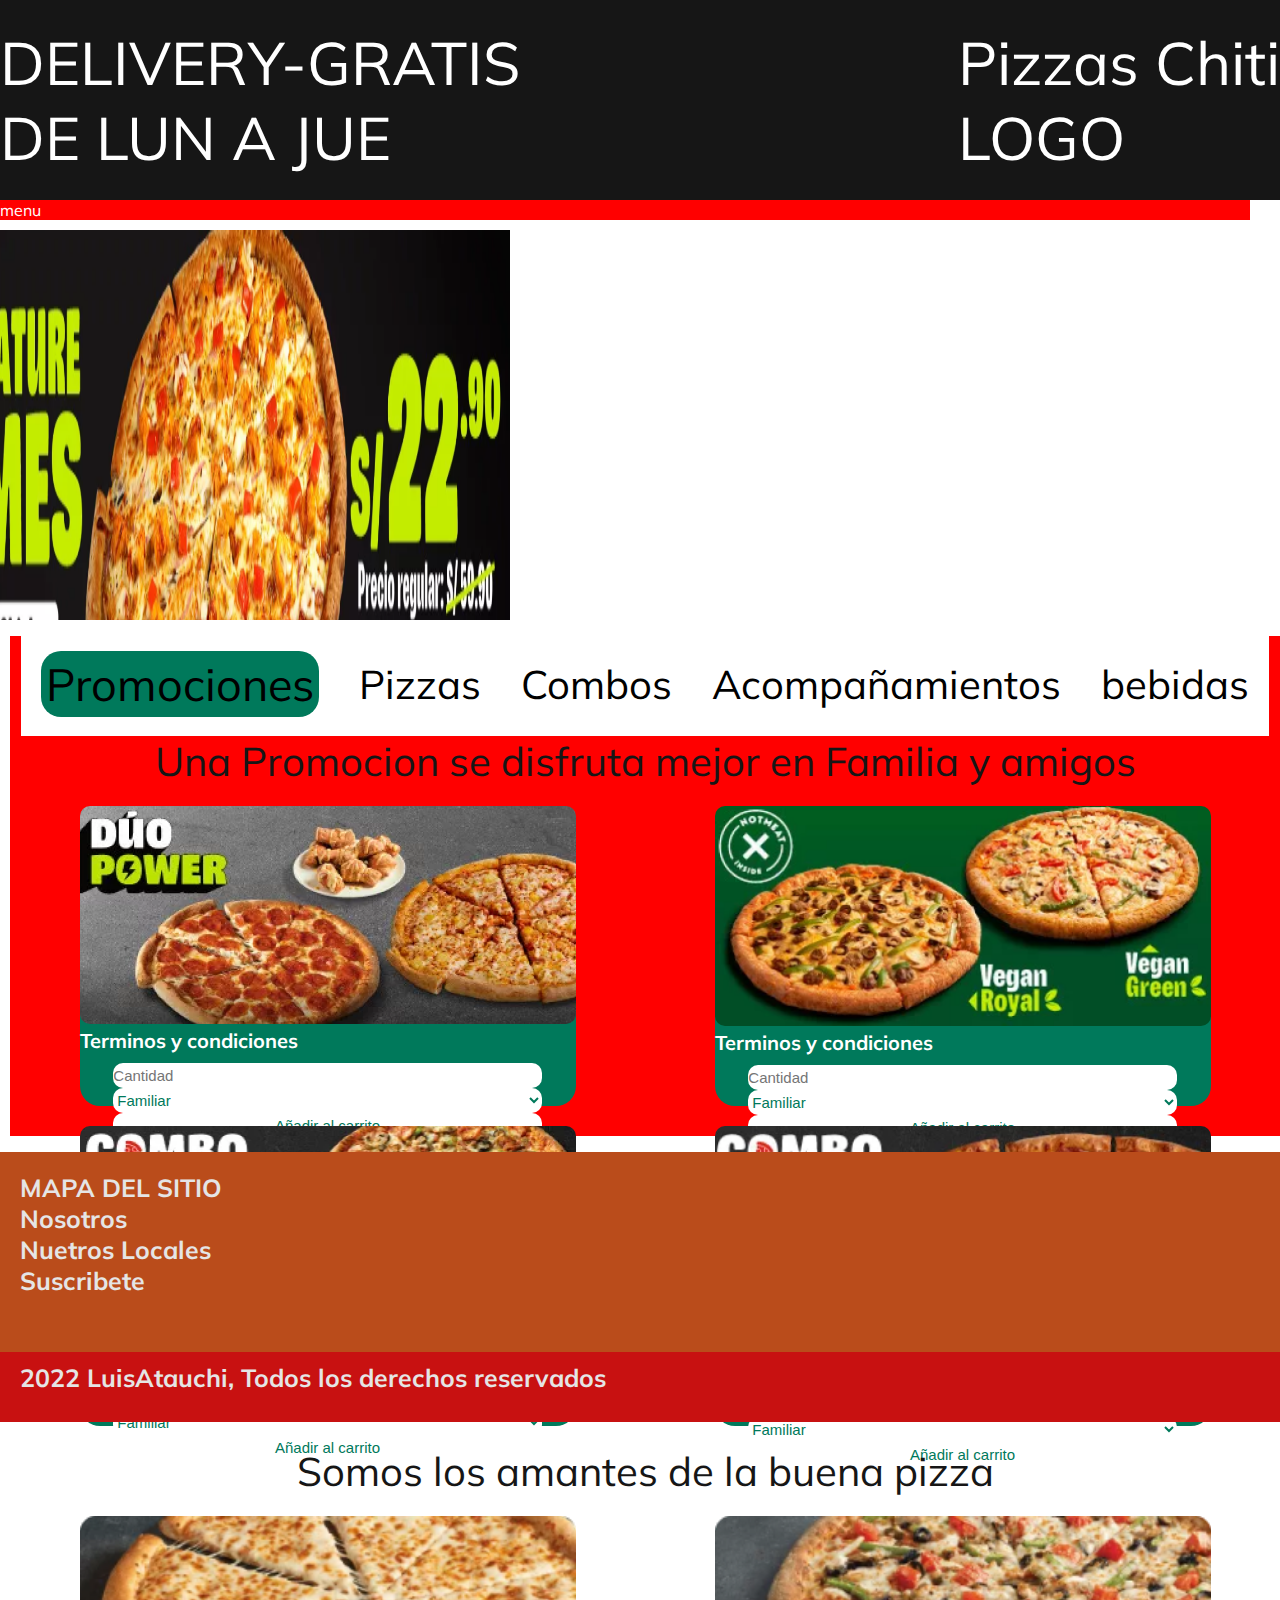
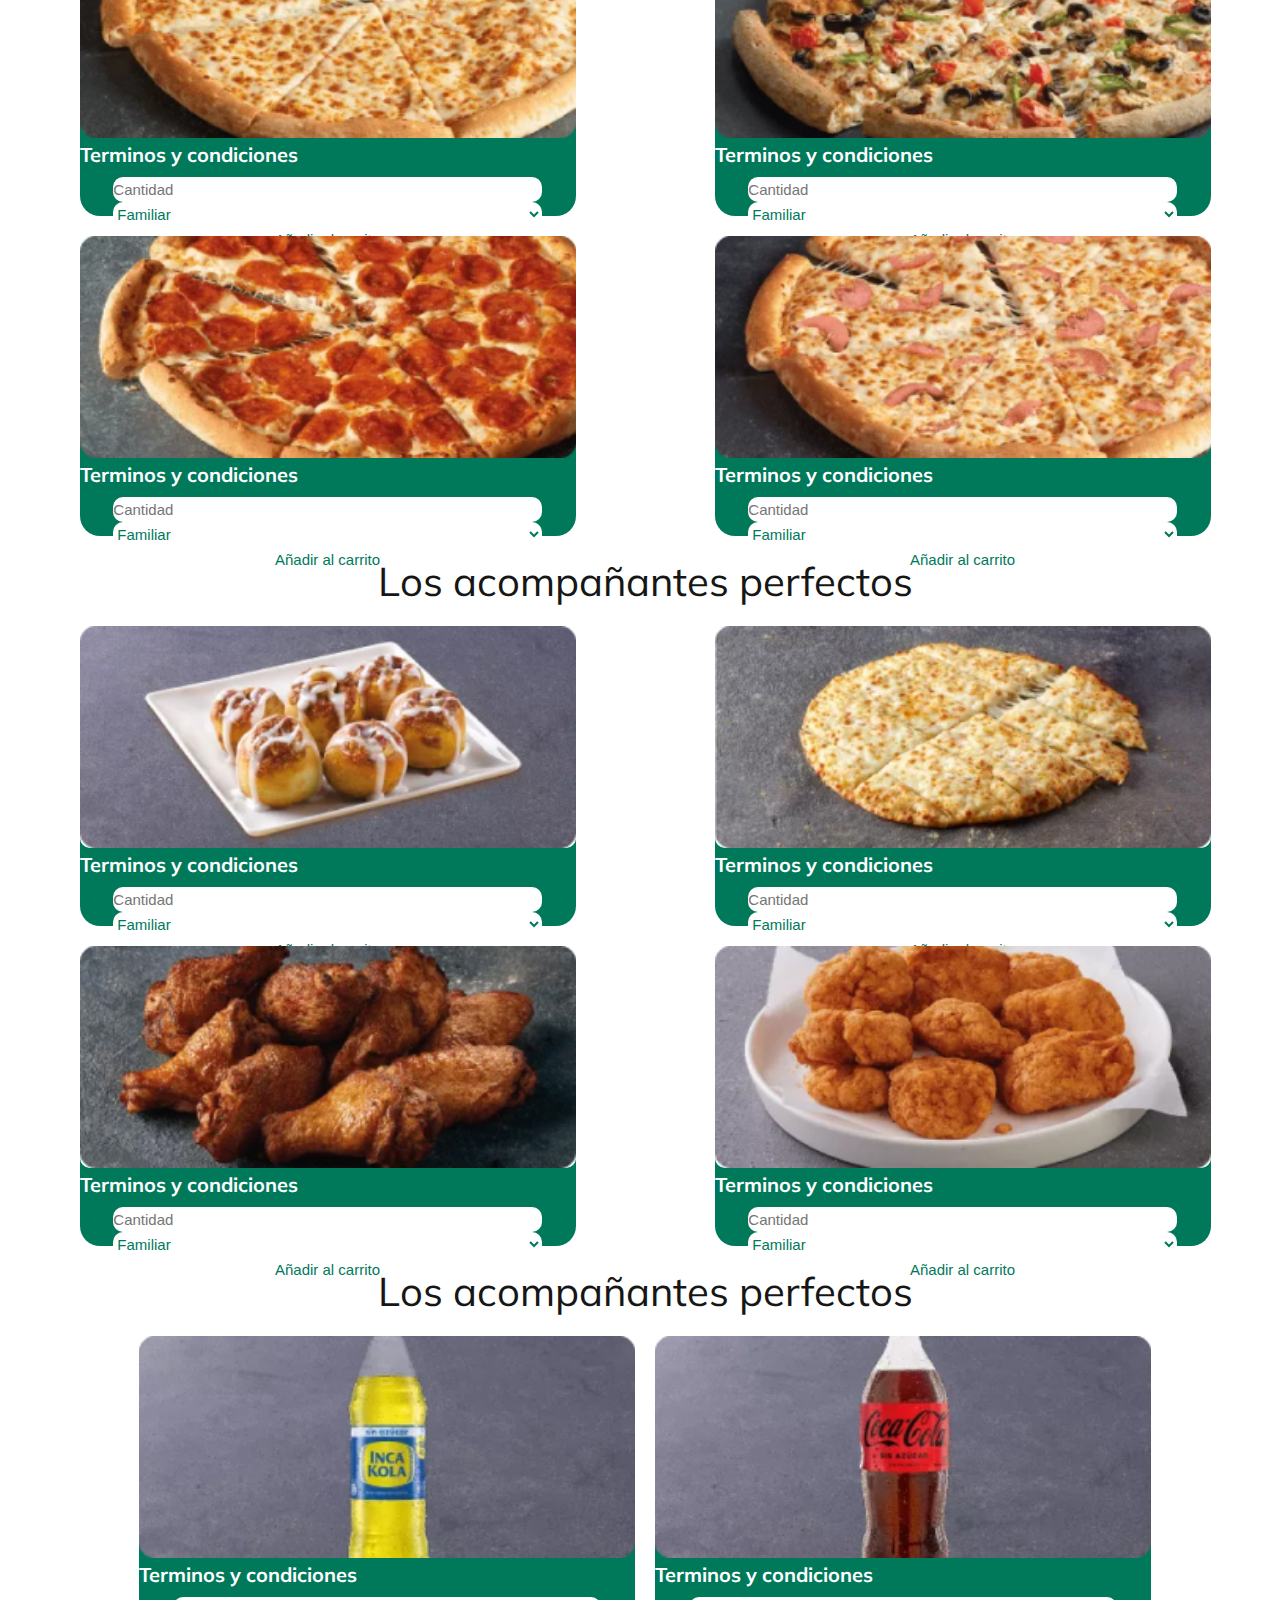
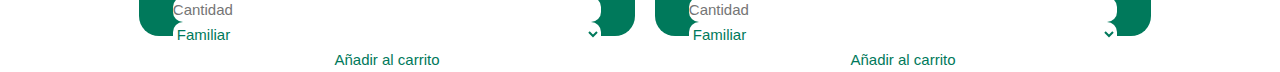
<file: index.html>
<!DOCTYPE html>
<html lang="en">
<head>
    <meta charset="UTF-8">
    <meta http-equiv="X-UA-Compatible" content="IE=edge">
    <meta name="viewport" content="width=device-width, initial-scale=1.0">
    <!-- Font -->
    <link href="https://fonts.googleapis.com/css?family=Muli&display=swap" rel="stylesheet">
    <link rel="stylesheet" href="./assets/css/style.css">
    <title>PIZZA CHITI</title>
</head>
<body class="body">
    	<!-- fila de logo + nav --> 
    <header class="head">
        <div class="anuncio">
            <div>
                <p class="p_delivery">DELIVERY-GRATIS</p>
                <p class="p_fecha">DE LUN A JUE</p>
            </div>
            <div>
                <p class="p_empresa">Pizzas Chiti</p>
                <p class="p_logo">LOGO</p>
            </div>

        </div>
        <div class="header__menu">
            <div class="header__menu--profile">
                <p>menu</p>
            </div>
            <div>
                <ul>
                    <li><a href="index.html">Inicio</a></li>
                    <li><a href="pages/locales.html">Locales</a></li>
                    <li><a href="pages/trabaja.html">Trabaja con Nosotros</a></li>
                    <li><a href="pages/login.html">Login</a></li>
                    <li><a href="pages/setup.html">Setup</a></li>
                </ul>
            </div>
        </div>    
        <div class="slider-fame">
            <div class="slide-images">
                <div class="img-container">
                    <img class="header__img" src="./assets/img/pizza1.PNG" alt="">
                </div>
                <div class="img-container">
                    <img class="header__img" src="./assets/img/pizza2.PNG" alt="">
                </div>            
                <div class="img-container">
                    <img class="header__img" src="./assets/img/pizza3.PNG" alt="">
                </div>
            </div>
        </div>
                <!-- cierre de fila logo + nav -->
    </header>

    	<!-- inicio de pagina Principal Falta Agregar hipervinculos internos para los demas Productos --> 
    <main class="main">
            <div class="div_navegacion">
                <ul class="estiloLista">
                    <li ><a class="estiloLista_promociones"  href="">Promociones</a></li>
                    <li><a href="">Pizzas</a></li>
                    <li><a href="">Combos</a></li>
                    <li><a href="">Acompañamientos</a></li>
                    <li><a href="">bebidas</a></li>
                </ul>
            </div>
            <div class="titulo_promocion">
                <p>Una Promocion se disfruta mejor en Familia y amigos</p>
            </div>
            <section>
                <div class="item">
                    <img class="item__img"  src="./assets/img/pizza3.PNG" alt="">
                    <h4>Terminos y condiciones</h4>
                    <div class="container_input">
                        <input class="input" type="number" name="Cantidad" placeholder="Cantidad">
                    <select class="input" name="size">
                        <option value="F">Familiar</option>
                        <option value="G">Grande</option>
                        <option value="M">Mediana</option>
                        <option value="P">Personal</option>
                    </select>
                    <input class="input" type="submit" value="Añadir al carrito">
                    </div>
                </div>
                <div class="item">
                    <img class="item__img" src="./assets/img/pizza4.PNG" alt="">
                    <h4>Terminos y condiciones</h4>
                    <div class="container_input">
                        <input class="input" type="number" name="Cantidad" placeholder="Cantidad">
                    <select class="input" name="size">
                        <option value="F">Familiar</option>
                        <option value="G">Grande</option>
                        <option value="M">Mediana</option>
                        <option value="P">Personal</option>
                    </select>
                    <input class="input" type="submit" value="Añadir al carrito">
                    </div>
                </div>
                <div class="item">
                    <img class="item__img" src="./assets/img/pizza5.PNG" alt="">
                    <h4>Terminos y condiciones</h4>
                    <div class="container_input">
                        <input class="input" type="number" name="Cantidad" placeholder="Cantidad">
                    <select class="input" name="size">
                        <option value="F">Familiar</option>
                        <option value="G">Grande</option>
                        <option value="M">Mediana</option>
                        <option value="P">Personal</option>
                    </select>
                    <input class="input" type="submit" value="Añadir al carrito">
                    </div>
                </div>
                <div class="item">
                    <img class="item__img" src="./assets/img/pizza6.PNG" alt="">
                    <h4>Terminos y condiciones</h4>
                    <div class="container_input">
                        <input class="input" type="number" name="Cantidad" placeholder="Cantidad">
                    <select class="input" name="size">
                        <option value="F">Familiar</option>
                        <option value="G">Grande</option>
                        <option value="M">Mediana</option>
                        <option value="P">Personal</option>
                    </select>
                    <input class="input" type="submit" value="Añadir al carrito">
                    </div>
                    
                </div>
            </section>
            <div class="titulo_promocion">
                <p>Somos los amantes de la buena pizza</p>
            </div>
            <section>
                <div class="item">
                    <img class="item__img"  src="./assets/img/image 8.png" alt="">
                    <h4>Terminos y condiciones</h4>
                    <div class="container_input">
                        <input class="input" type="number" name="Cantidad" placeholder="Cantidad">
                    <select class="input" name="size">
                        <option value="F">Familiar</option>
                        <option value="G">Grande</option>
                        <option value="M">Mediana</option>
                        <option value="P">Personal</option>
                    </select>
                    <input class="input" type="submit" value="Añadir al carrito">
                    </div>
                </div>
                <div class="item">
                    <img class="item__img" src="./assets/img/image 9.png" alt="">
                    <h4>Terminos y condiciones</h4>
                    <div class="container_input">
                        <input class="input" type="number" name="Cantidad" placeholder="Cantidad">
                    <select class="input" name="size">
                        <option value="F">Familiar</option>
                        <option value="G">Grande</option>
                        <option value="M">Mediana</option>
                        <option value="P">Personal</option>
                    </select>
                    <input class="input" type="submit" value="Añadir al carrito">
                    </div>
                </div>
                <div class="item">
                    <img class="item__img" src="./assets/img/image 10.png" alt="">
                    <h4>Terminos y condiciones</h4>
                    <div class="container_input">
                        <input class="input" type="number" name="Cantidad" placeholder="Cantidad">
                    <select class="input" name="size">
                        <option value="F">Familiar</option>
                        <option value="G">Grande</option>
                        <option value="M">Mediana</option>
                        <option value="P">Personal</option>
                    </select>
                    <input class="input" type="submit" value="Añadir al carrito">
                    </div>
                </div>
                <div class="item">
                    <img class="item__img" src="./assets/img/image 11.png" alt="">
                    <h4>Terminos y condiciones</h4>
                    <div class="container_input">
                        <input class="input" type="number" name="Cantidad" placeholder="Cantidad">
                    <select class="input" name="size">
                        <option value="F">Familiar</option>
                        <option value="G">Grande</option>
                        <option value="M">Mediana</option>
                        <option value="P">Personal</option>
                    </select>
                    <input class="input" type="submit" value="Añadir al carrito">
                    </div>
                </div>
            </section>
            <div class="titulo_promocion">
                <p>Los acompañantes perfectos</p>
            </div>
            <section>
                <div class="item">
                    <img class="item__img"  src="./assets/img/image 16.jpg" alt="">
                    <h4>Terminos y condiciones</h4>
                    <div class="container_input">
                        <input class="input" type="number" name="Cantidad" placeholder="Cantidad">
                    <select class="input" name="size">
                        <option value="F">Familiar</option>
                        <option value="G">Grande</option>
                        <option value="M">Mediana</option>
                        <option value="P">Personal</option>
                    </select>
                    <input class="input" type="submit" value="Añadir al carrito">
                    </div>
                </div>
                <div class="item">
                    <img class="item__img" src="./assets/img/image 17.jpg" alt="">
                    <h4>Terminos y condiciones</h4>
                    <div class="container_input">
                        <input class="input" type="number" name="Cantidad" placeholder="Cantidad">
                    <select class="input" name="size">
                        <option value="F">Familiar</option>
                        <option value="G">Grande</option>
                        <option value="M">Mediana</option>
                        <option value="P">Personal</option>
                    </select>
                    <input class="input" type="submit" value="Añadir al carrito">
                    </div>
                </div>
                <div class="item">
                    <img class="item__img" src="./assets/img/image 18.jpg" alt="">
                    <h4>Terminos y condiciones</h4>
                    <div class="container_input">
                        <input class="input" type="number" name="Cantidad" placeholder="Cantidad">
                    <select class="input" name="size">
                        <option value="F">Familiar</option>
                        <option value="G">Grande</option>
                        <option value="M">Mediana</option>
                        <option value="P">Personal</option>
                    </select>
                    <input class="input" type="submit" value="Añadir al carrito">
                    </div>
                </div>
                <div class="item">
                    <img class="item__img" src="./assets/img/image 19.jpg" alt="">
                    <h4>Terminos y condiciones</h4>
                    <div class="container_input">
                        <input class="input" type="number" name="Cantidad" placeholder="Cantidad">
                    <select class="input" name="size">
                        <option value="F">Familiar</option>
                        <option value="G">Grande</option>
                        <option value="M">Mediana</option>
                        <option value="P">Personal</option>
                    </select>
                    <input class="input" type="submit" value="Añadir al carrito">
                    </div>
                </div>
            </section>
            <div class="titulo_promocion">
                <p>Los acompañantes perfectos</p>
            </div>
            <section>
                <div class="item">
                    <img class="item__img"  src="./assets/img/image 20.png" alt="">
                    <h4>Terminos y condiciones</h4>
                    <div class="container_input">
                        <input class="input" type="number" name="Cantidad" placeholder="Cantidad">
                    <select class="input" name="size">
                        <option value="F">Familiar</option>
                        <option value="G">Grande</option>
                        <option value="M">Mediana</option>
                        <option value="P">Personal</option>
                    </select>
                    <input class="input" type="submit" value="Añadir al carrito">
                    </div>
                </div>
                <div class="item">
                    <img class="item__img" src="./assets/img/image 21.png" alt="">
                    <h4>Terminos y condiciones</h4>
                    <div class="container_input">
                        <input class="input" type="number" name="Cantidad" placeholder="Cantidad">
                    <select class="input" name="size">
                        <option value="F">Familiar</option>
                        <option value="G">Grande</option>
                        <option value="M">Mediana</option>
                        <option value="P">Personal</option>
                    </select>
                    <input class="input" type="submit" value="Añadir al carrito">
                    </div>
                </div>
            </section>
    </main>
	<!-- inicio de footer --> 
    <footer class="footer">
        <div>
            <div class="footer__name">
                <h5>MAPA DEL SITIO</h5>
                <h5>Nosotros</h5>
                <h5>Nuetros Locales</h5>
                <h5>Suscribete</h5>
            </div>
        </div>
        <div class="footer__name2">
            <h5>2022 LuisAtauchi, Todos los derechos reservados</h5>
        </div>
    </footer>
    
</body>
</html>
</file>
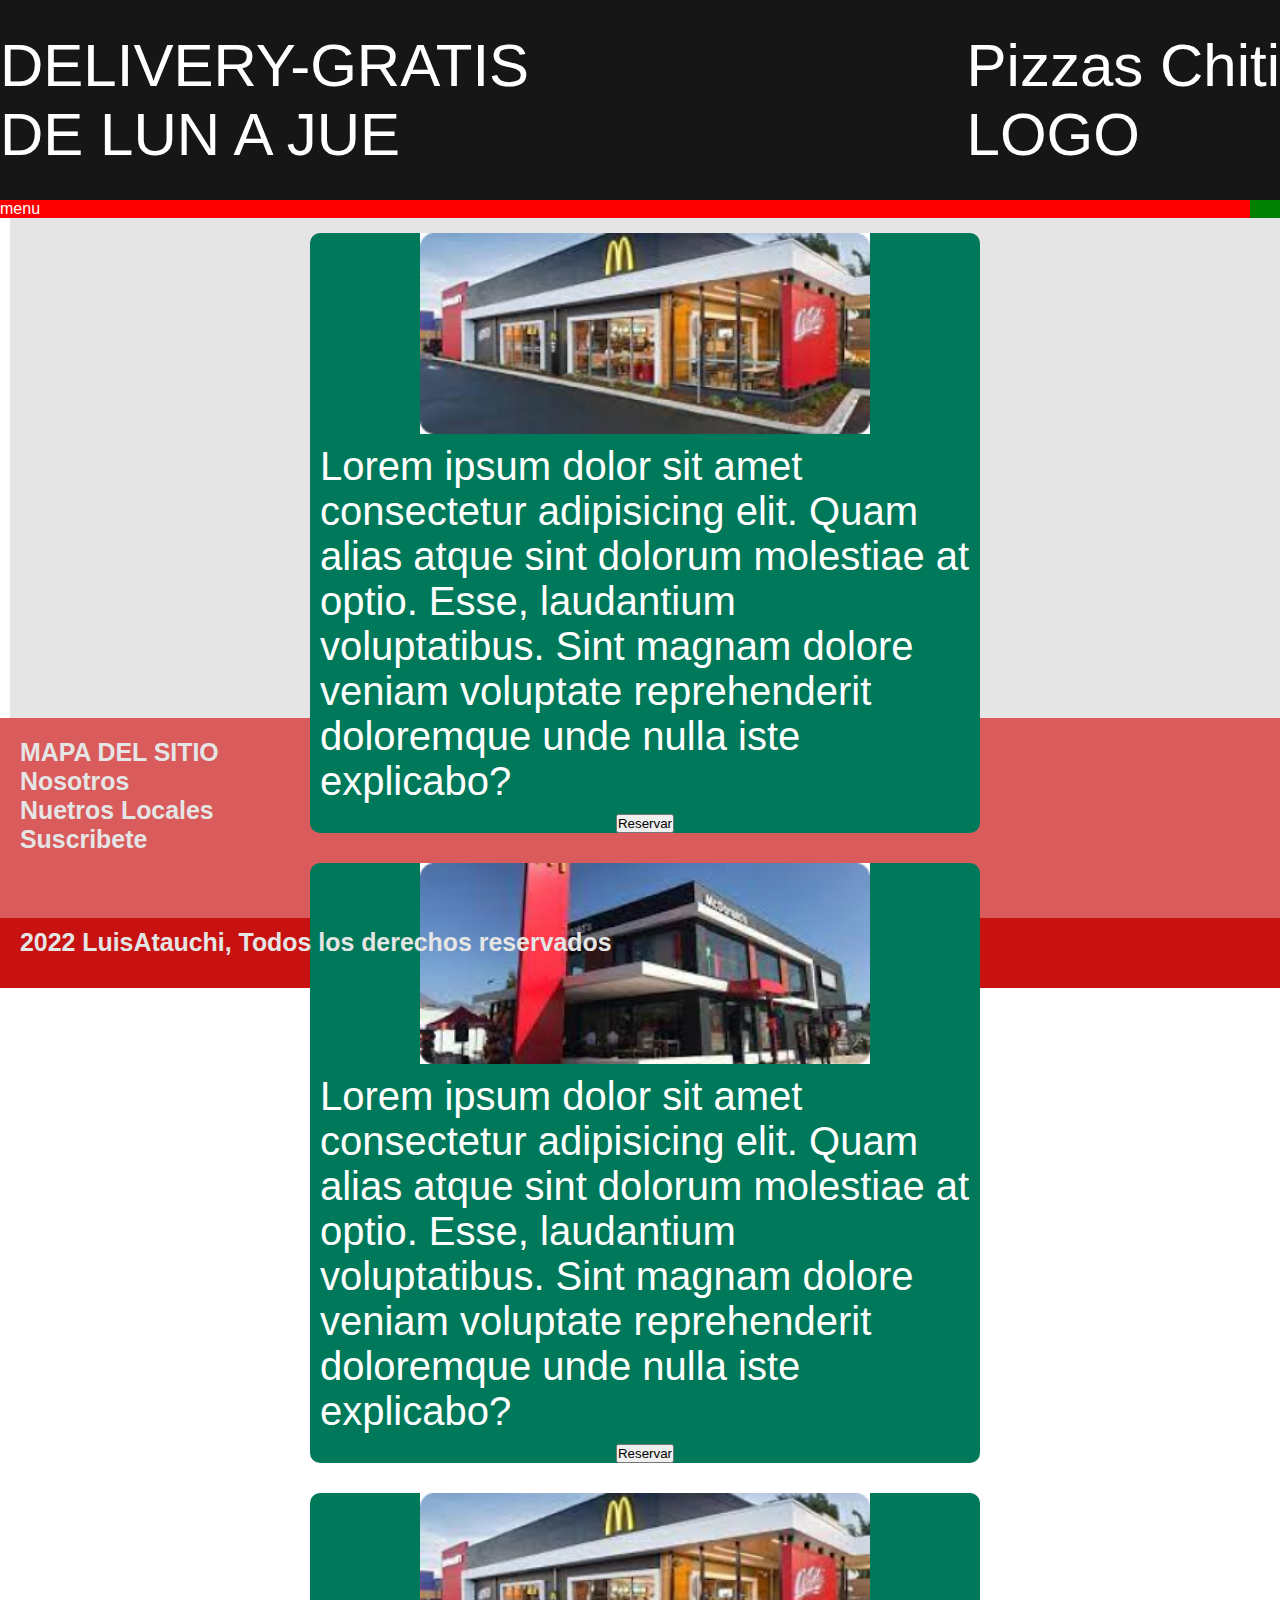
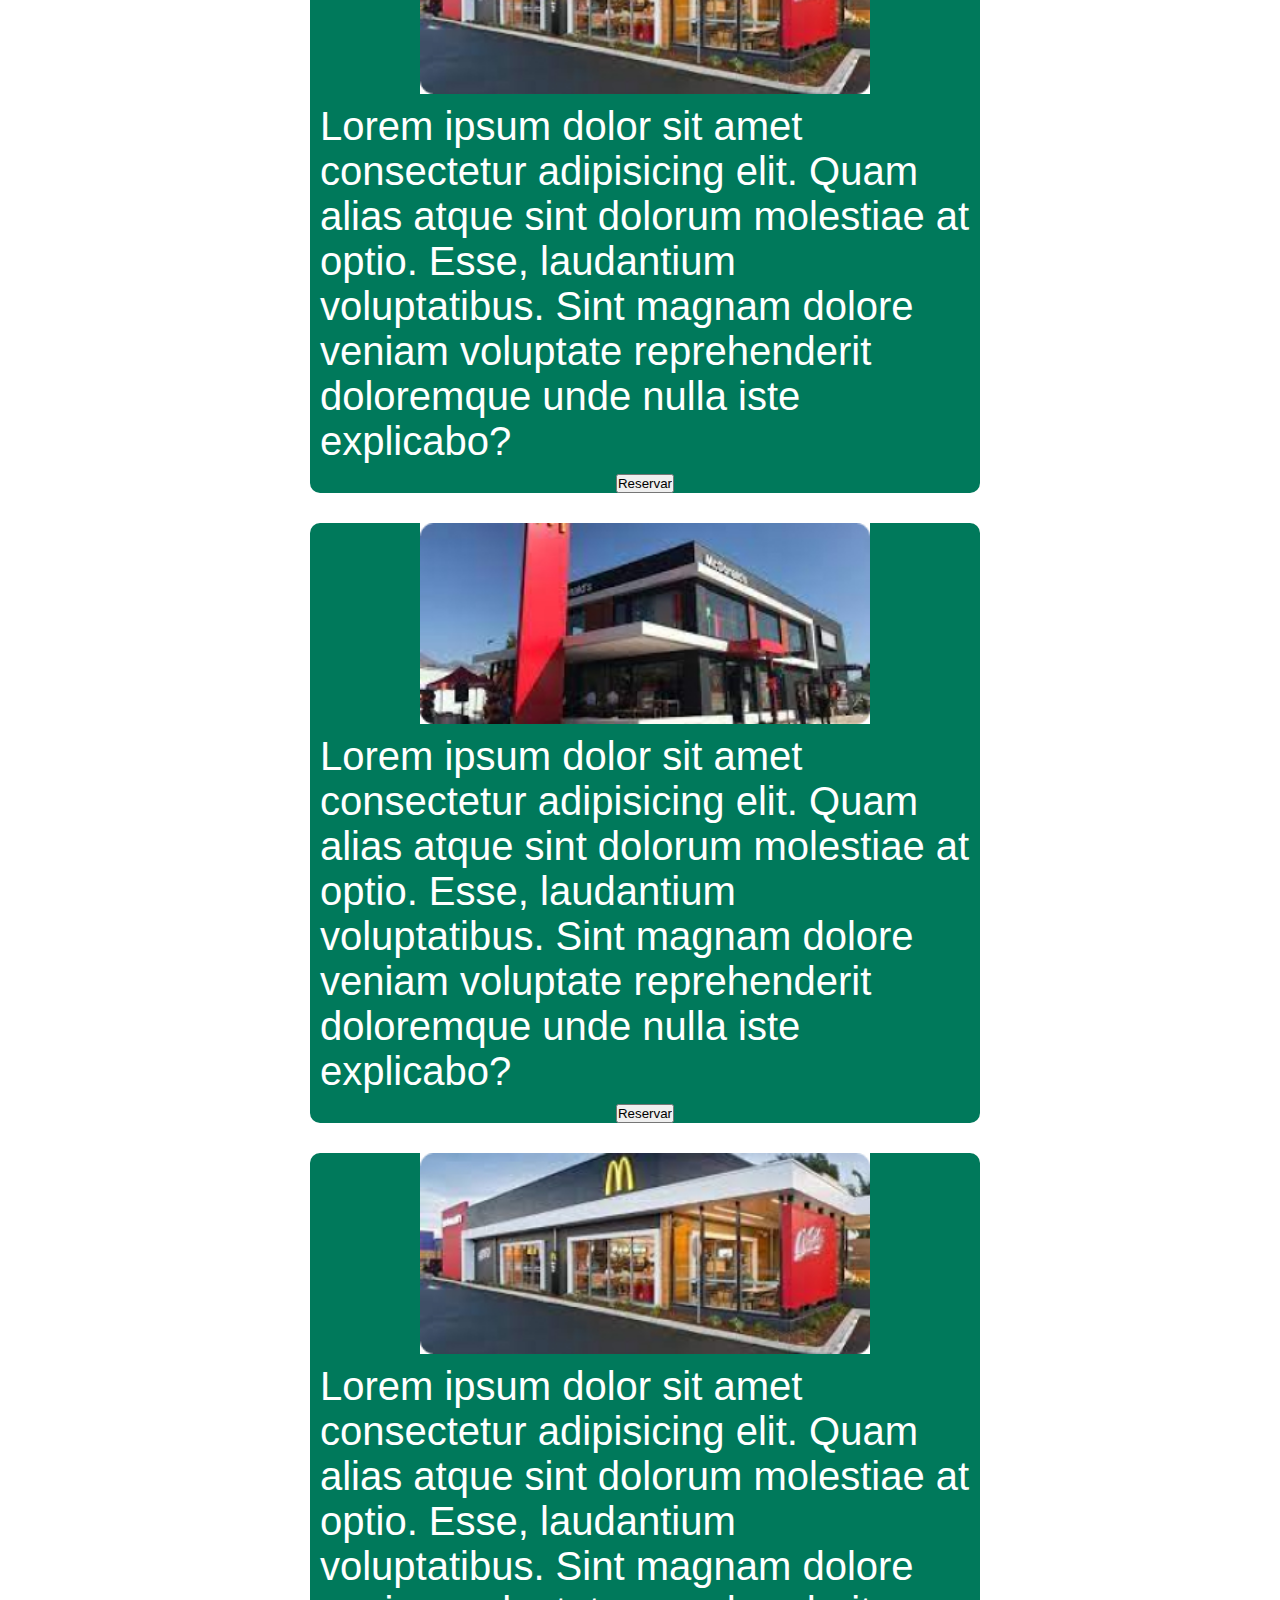
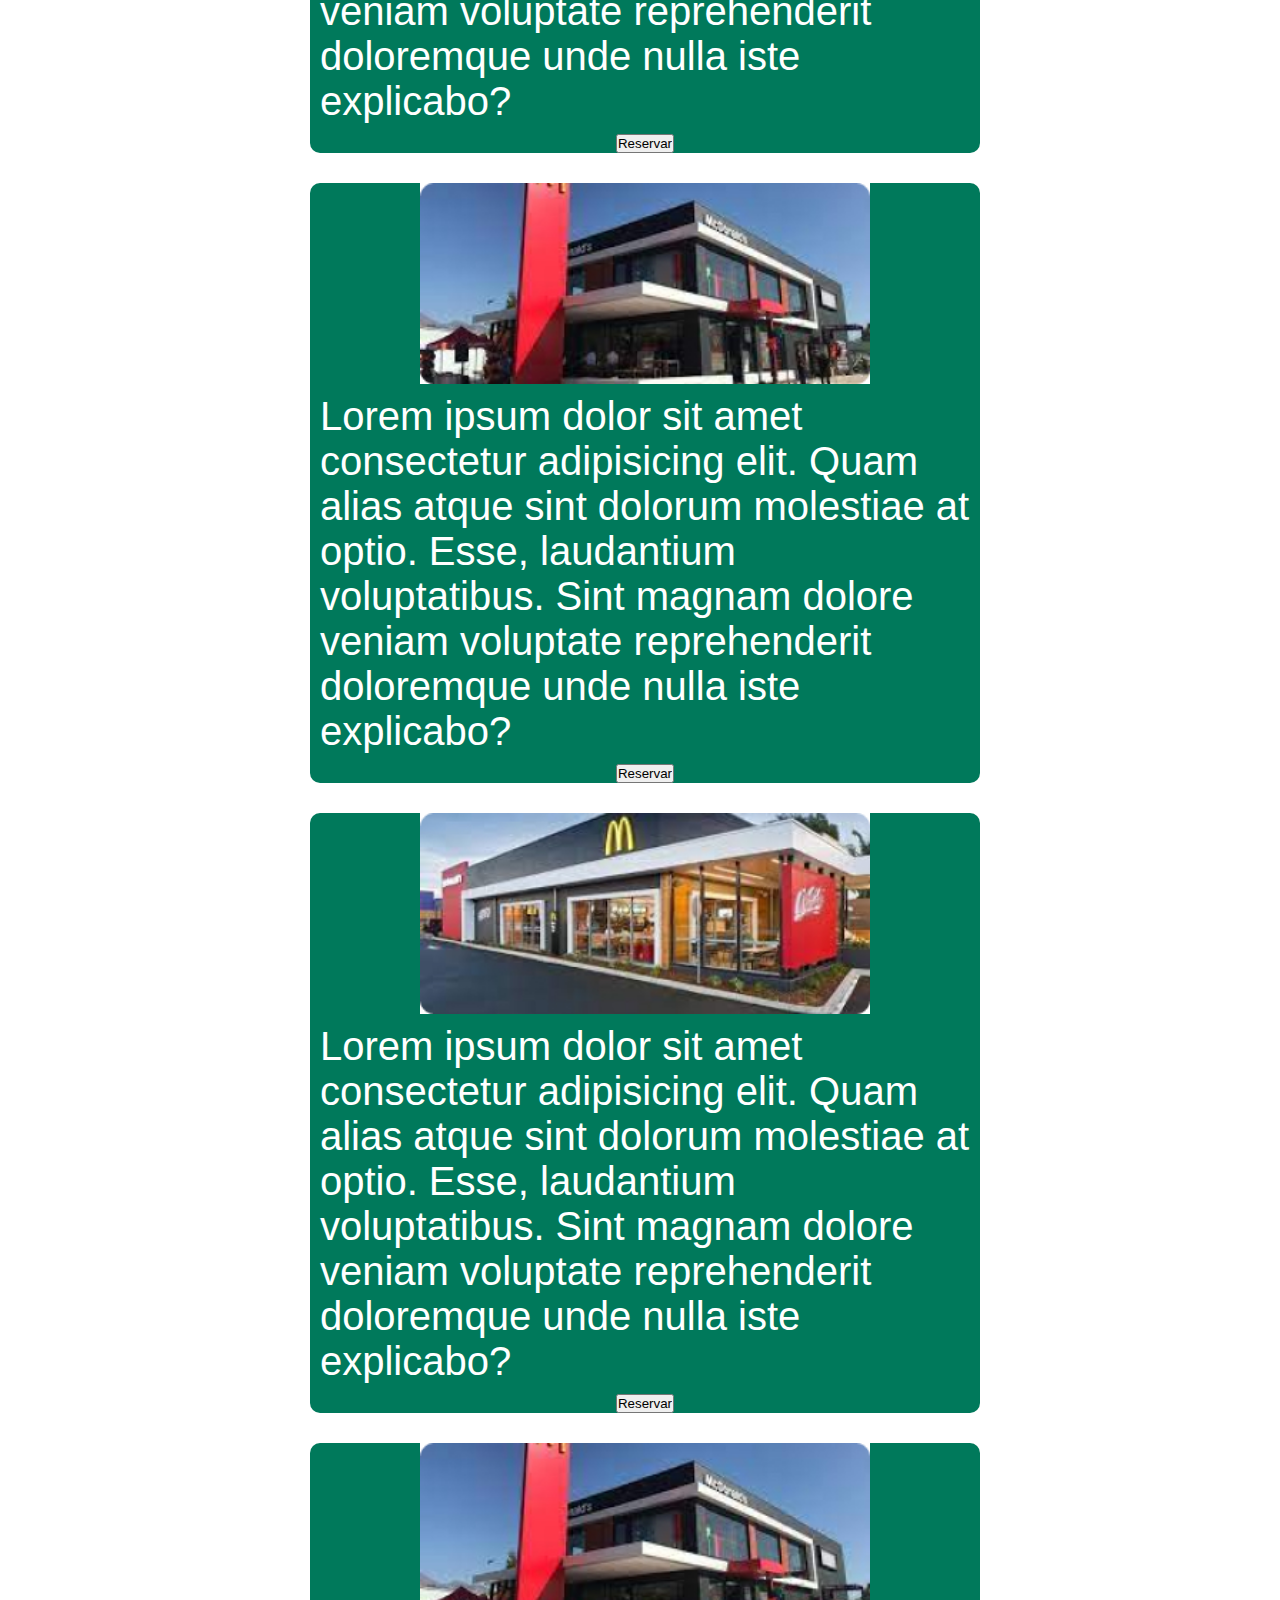
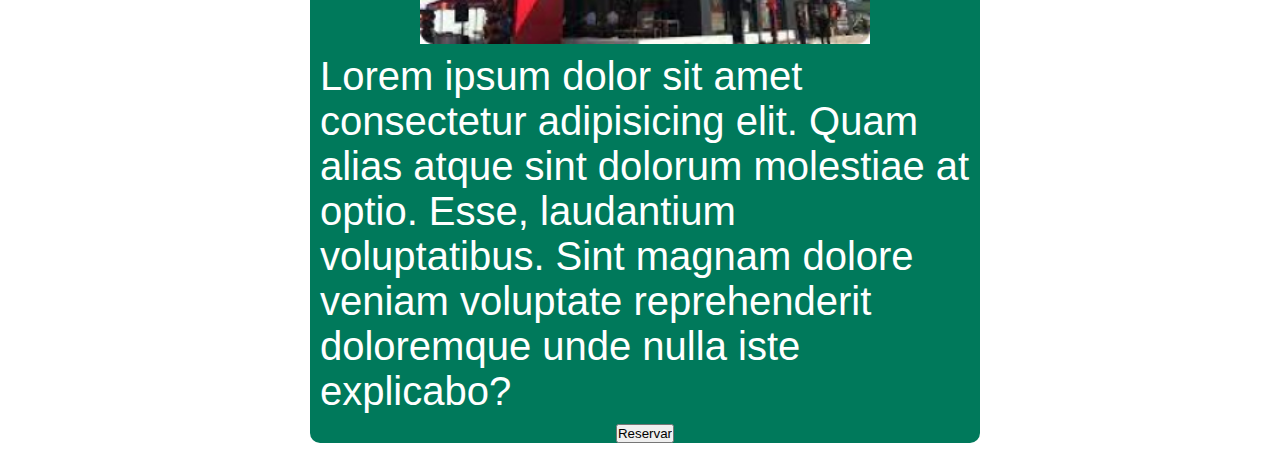
<file: pages/locales.html>
<!DOCTYPE html>
<html lang="en">
<head>
    <meta charset="UTF-8">
    <meta http-equiv="X-UA-Compatible" content="IE=edge">
    <meta name="viewport" content="width=device-width, initial-scale=1.0">
    <link rel="stylesheet" href="../assets/css/style.css">
    <title>PIZZA CHITI</title>
</head>
<body>
   
    <header class="header">
        <div class="anuncio">
            <div>
                <p class="p_delivery">DELIVERY-GRATIS</p>
                <p class="p_fecha">DE LUN A JUE</p>
            </div>
            <div>
                <p class="p_empresa">Pizzas Chiti</p>
                <p class="p_logo">LOGO</p>
            </div>

        </div>    
        <div class="header__menu">
            <div class="header__menu--profile">
                <p>menu</p>
            </div>
            <div>
                <ul class="estiloLista">
                    <li><a href="../index.html">Inicio</a></li>
                    <li><a href="locales.html">Locales</a></li>
                    <li><a href="trabaja.html">Trabaja con Nosotros</a></li>
                    <li><a href="login.html">Login</a></li>
                    <li><a href="setup.html">Setup</a></li>
                </ul>
            </div>
        </div>
    </header>
        
    <main>
        <section class="locales">
            <div class="local">
                <img class="img__main" src="../assets/img/local1.jpg" alt="">
                <p>Lorem ipsum dolor sit amet consectetur adipisicing elit. Quam alias atque sint dolorum molestiae at optio. Esse, laudantium voluptatibus. Sint magnam dolore veniam voluptate reprehenderit doloremque unde nulla iste explicabo?</p>
                <form action="">
                    <input class="btn_reserva" type="submit" value="Reservar">
                </form>
            </div>
            <div class="local">
                <img class="img__main" src="../assets/img/local2.jpg" alt="">
                <p>Lorem ipsum dolor sit amet consectetur adipisicing elit. Quam alias atque sint dolorum molestiae at optio. Esse, laudantium voluptatibus. Sint magnam dolore veniam voluptate reprehenderit doloremque unde nulla iste explicabo?</p>
                <form action="">
                    <input class="btn_reserva" type="submit" value="Reservar">
                </form>
            </div>
            <div class="local">
                <img class="img__main" src="../assets/img/local1.jpg" alt="">
                <p>Lorem ipsum dolor sit amet consectetur adipisicing elit. Quam alias atque sint dolorum molestiae at optio. Esse, laudantium voluptatibus. Sint magnam dolore veniam voluptate reprehenderit doloremque unde nulla iste explicabo?</p>
                <form action="">
                    <input class="btn_reserva" type="submit" value="Reservar">
                </form>
            </div>
            <div class="local">
                <img class="img__main" src="../assets/img/local2.jpg" alt="">
                <p>Lorem ipsum dolor sit amet consectetur adipisicing elit. Quam alias atque sint dolorum molestiae at optio. Esse, laudantium voluptatibus. Sint magnam dolore veniam voluptate reprehenderit doloremque unde nulla iste explicabo?</p>
                <form action="">
                    <input class="btn_reserva" type="submit" value="Reservar">
                </form>
            </div>
            <div class="local">
                <img class="img__main" src="../assets/img/local1.jpg" alt="">
                <p>Lorem ipsum dolor sit amet consectetur adipisicing elit. Quam alias atque sint dolorum molestiae at optio. Esse, laudantium voluptatibus. Sint magnam dolore veniam voluptate reprehenderit doloremque unde nulla iste explicabo?</p>
                <form action="">
                    <input class="btn_reserva" type="submit" value="Reservar">
                </form>
            </div>
            <div class="local">
                <img class="img__main" src="../assets/img/local2.jpg" alt="">
                <p>Lorem ipsum dolor sit amet consectetur adipisicing elit. Quam alias atque sint dolorum molestiae at optio. Esse, laudantium voluptatibus. Sint magnam dolore veniam voluptate reprehenderit doloremque unde nulla iste explicabo?</p>
                <form action="">
                    <input class="btn_reserva" type="submit" value="Reservar">
                </form>
            </div>
            <div class="local">
                <img class="img__main" src="../assets/img/local1.jpg" alt="">
                <p>Lorem ipsum dolor sit amet consectetur adipisicing elit. Quam alias atque sint dolorum molestiae at optio. Esse, laudantium voluptatibus. Sint magnam dolore veniam voluptate reprehenderit doloremque unde nulla iste explicabo?</p>
                <form action="">
                    <input class="btn_reserva" type="submit" value="Reservar">
                </form>
            </div>
            <div class="local">
                <img class="img__main" src="../assets/img/local2.jpg" alt="">
                <p>Lorem ipsum dolor sit amet consectetur adipisicing elit. Quam alias atque sint dolorum molestiae at optio. Esse, laudantium voluptatibus. Sint magnam dolore veniam voluptate reprehenderit doloremque unde nulla iste explicabo?</p>
                <form action="">
                    <input class="btn_reserva" type="submit" value="Reservar">
                </form>
            </div>
        </section>
    </main>
    <aside>

    </aside>
    <footer>
        <div>
            <div class="footer__name">
                <h5>MAPA DEL SITIO</h5>
                <h5>Nosotros</h5>
                <h5>Nuetros Locales</h5>
                <h5>Suscribete</h5>
            </div>
        </div>
        <div class="footer__name2">
            <h5>2022 LuisAtauchi, Todos los derechos reservados</h5>
        </div>
    </footer>
    
</body>
</html>
</file>
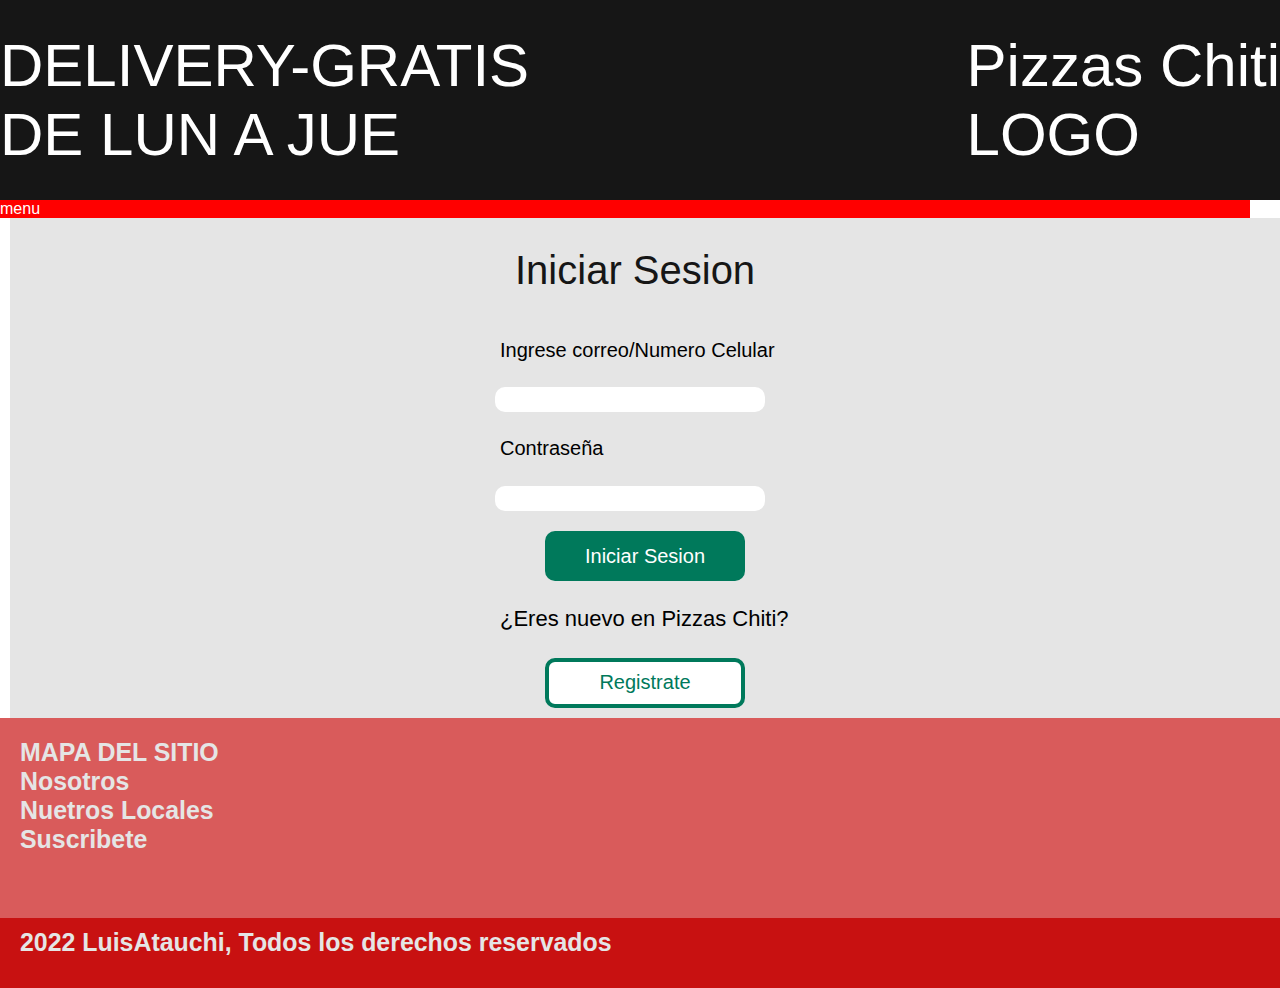
<file: pages/login.html>
<!DOCTYPE html>
<html lang="en">
<head>
    <meta charset="UTF-8">
    <meta http-equiv="X-UA-Compatible" content="IE=edge">
    <meta name="viewport" content="width=device-width, initial-scale=1.0">
    <link rel="stylesheet" href="../assets/css/style.css">
    <title>PIZZA CHITI</title>
</head>
<body>
    <header>
        <div class="anuncio">
            <div>
                <p class="p_delivery">DELIVERY-GRATIS</p>
                <p class="p_fecha">DE LUN A JUE</p>
            </div>
            <div>
                <p class="p_empresa">Pizzas Chiti</p>
                <p class="p_logo">LOGO</p>
            </div>

        </div> 
        <div class="header__menu">
            <div class="header__menu--profile">
                <p>menu</p>
            </div>
            <div>
                <ul class="estiloLista">
                    <li><a href="../index.html">Inicio</a></li>
                    <li><a href="locales.html">Locales</a></li>
                    <li><a href="trabaja.html">Trabaja con Nosotros</a></li>
                    <li><a href="login.html">Login</a></li>
                    <li><a href="setup.html">Setup</a></li>
                </ul>
            </div>
        </div>
    </header>
    <main class="main_login">
        <div class="registro_sesion">
            <div class="titulo">
                <p>Iniciar Sesion</p>
            </div>
                <label class="input_label" for="usuario">Ingrese correo/Numero Celular</label>
                <input class="input" type="text" name="usuario">
                <label class="input_label" for="contrasenia">Contraseña</label>
                <input class="input" type="text" name="contrasenia">
                <div class="div_btn">
                    <input class="btn_iniciar_sesion" type="submit" value="Iniciar Sesion">    
                </div>
                <label class="input_label2" for="">¿Eres nuevo en Pizzas Chiti?
                </label>
                <div class="div_btn">
                    <input class="btn_Registrate" type="submit" value="Registrate">
                </div>
        </div>

    </main>
    <aside>

    </aside>
    <footer>
        <div>
            <div class="footer__name">
                <h5>MAPA DEL SITIO</h5>
                <h5>Nosotros</h5>
                <h5>Nuetros Locales</h5>
                <h5>Suscribete</h5>
            </div>
        </div>
        <div class="footer__name2">
            <h5>2022 LuisAtauchi, Todos los derechos reservados</h5>
        </div>
    </footer>
</body>
</html>
</file>
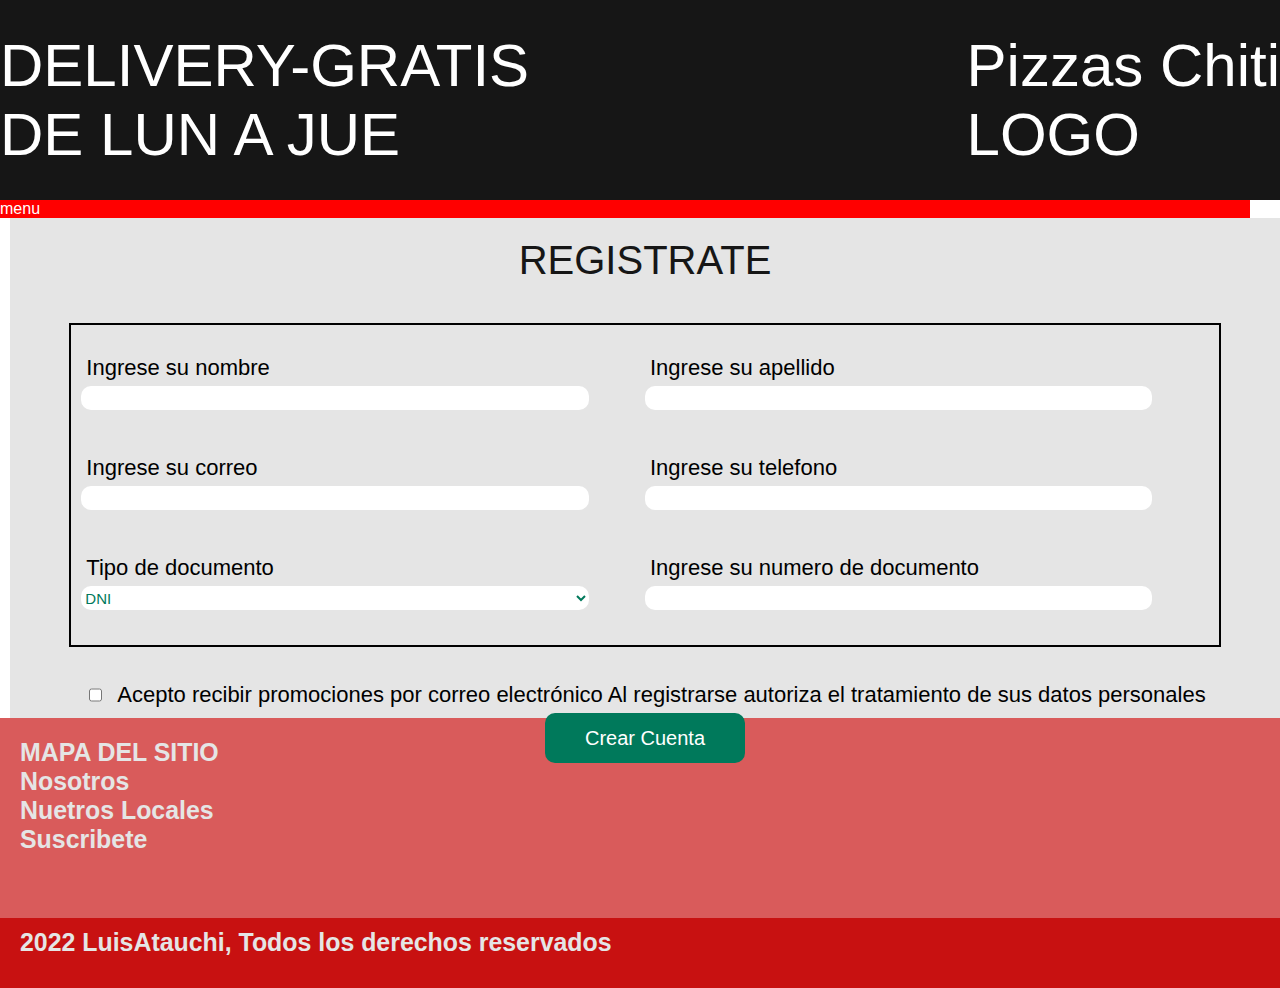
<file: pages/setup.html>
<!DOCTYPE html>
<html lang="en">
<head>
    <meta charset="UTF-8">
    <meta http-equiv="X-UA-Compatible" content="IE=edge">
    <meta name="viewport" content="width=device-width, initial-scale=1.0">
    <link rel="stylesheet" href="../assets/css/style.css">
    <title>PIZZA CHITI</title>
</head>
<body>
    
    <header>
        <div class="anuncio">
            <div>
                <p class="p_delivery">DELIVERY-GRATIS</p>
                <p class="p_fecha">DE LUN A JUE</p>
            </div>
            <div>
                <p class="p_empresa">Pizzas Chiti</p>
                <p class="p_logo">LOGO</p>
            </div>

        </div> 
        <div class="header__menu">
            <div class="header__menu--profile">
                <p>menu</p>
            </div>
            <div>
                <ul class="estiloLista">
                    <li><a href="../index.html">Inicio</a></li>
                    <li><a href="locales.html">Locales</a></li>
                    <li><a href="trabaja.html">Trabaja con Nosotros</a></li>
                    <li><a href="login.html">Login</a></li>
                    <li><a href="setup.html">Setup</a></li>
                </ul>
            </div>
        </div>
        
        
    </header>
    <main>
        <div class="titulo_setup">
            <p>REGISTRATE</p>
        </div>
            <form action="">
            <div class="registro_preguntas">
                <div class="preguntas">
                    <div class="preguntas_1">
                        <label for="nombre">Ingrese su nombre</label>
                        <input class="input" type="text" name="nombre">
                    </div>
                    <div class="preguntas_1">
                        <label for="corre">Ingrese su correo</label>
                        <input class="input" type="email" name="correo">
                    </div>
                    <div class="preguntas_1">
                        <label for="t_documento">Tipo de documento</label>
                        <select class="input" name="t_documento">
                            <option value="DNI">DNI</option>
                            <option value="P">PASAPORTE</option>
                            <option value="CE">CARNET EXTRANJERIA</option>
                        </select>
                    </div>
                </div>
                <div class="preguntas">
                    <div class="preguntas_1">
                        <label for="apellido">Ingrese su apellido</label>
                        <input class="input" type="text" name="apellido">
                    </div>
                    <div class="preguntas_1">
                        <label for="telefono">Ingrese su telefono</label>
                        <input class="input" type="number" name="telefono">
                    </div>
                    <div class="preguntas_1">
                        <label for="n_documento">Ingrese su numero de documento</label>
                        <input class="input" type="number" name="n_documento">
                    </div>
                </div>
                
                

            </div>    
            <div class="validador">
                <div class="validador_checkbox">
                    <input class="checkbox"  type="checkbox" name="acepto">
                    <label for="">Acepto recibir promociones por correo electrónico
                        Al registrarse autoriza el tratamiento de sus datos personales
                    </label>
                </div>
                <div class="validador_summit">
                    <input class="checkbox_cuenta" type="submit" value="Crear Cuenta">
                </div>
            </div>
            
        </form>

    </main>
    <aside>

    </aside>
    <footer>
        <div>
            <div class="footer__name">
                <h5>MAPA DEL SITIO</h5>
                <h5>Nosotros</h5>
                <h5>Nuetros Locales</h5>
                <h5>Suscribete</h5>
            </div>
        </div>
        <div class="footer__name2">
            <h5>2022 LuisAtauchi, Todos los derechos reservados</h5>
        </div>
    </footer>
</body>
</html>
</file>
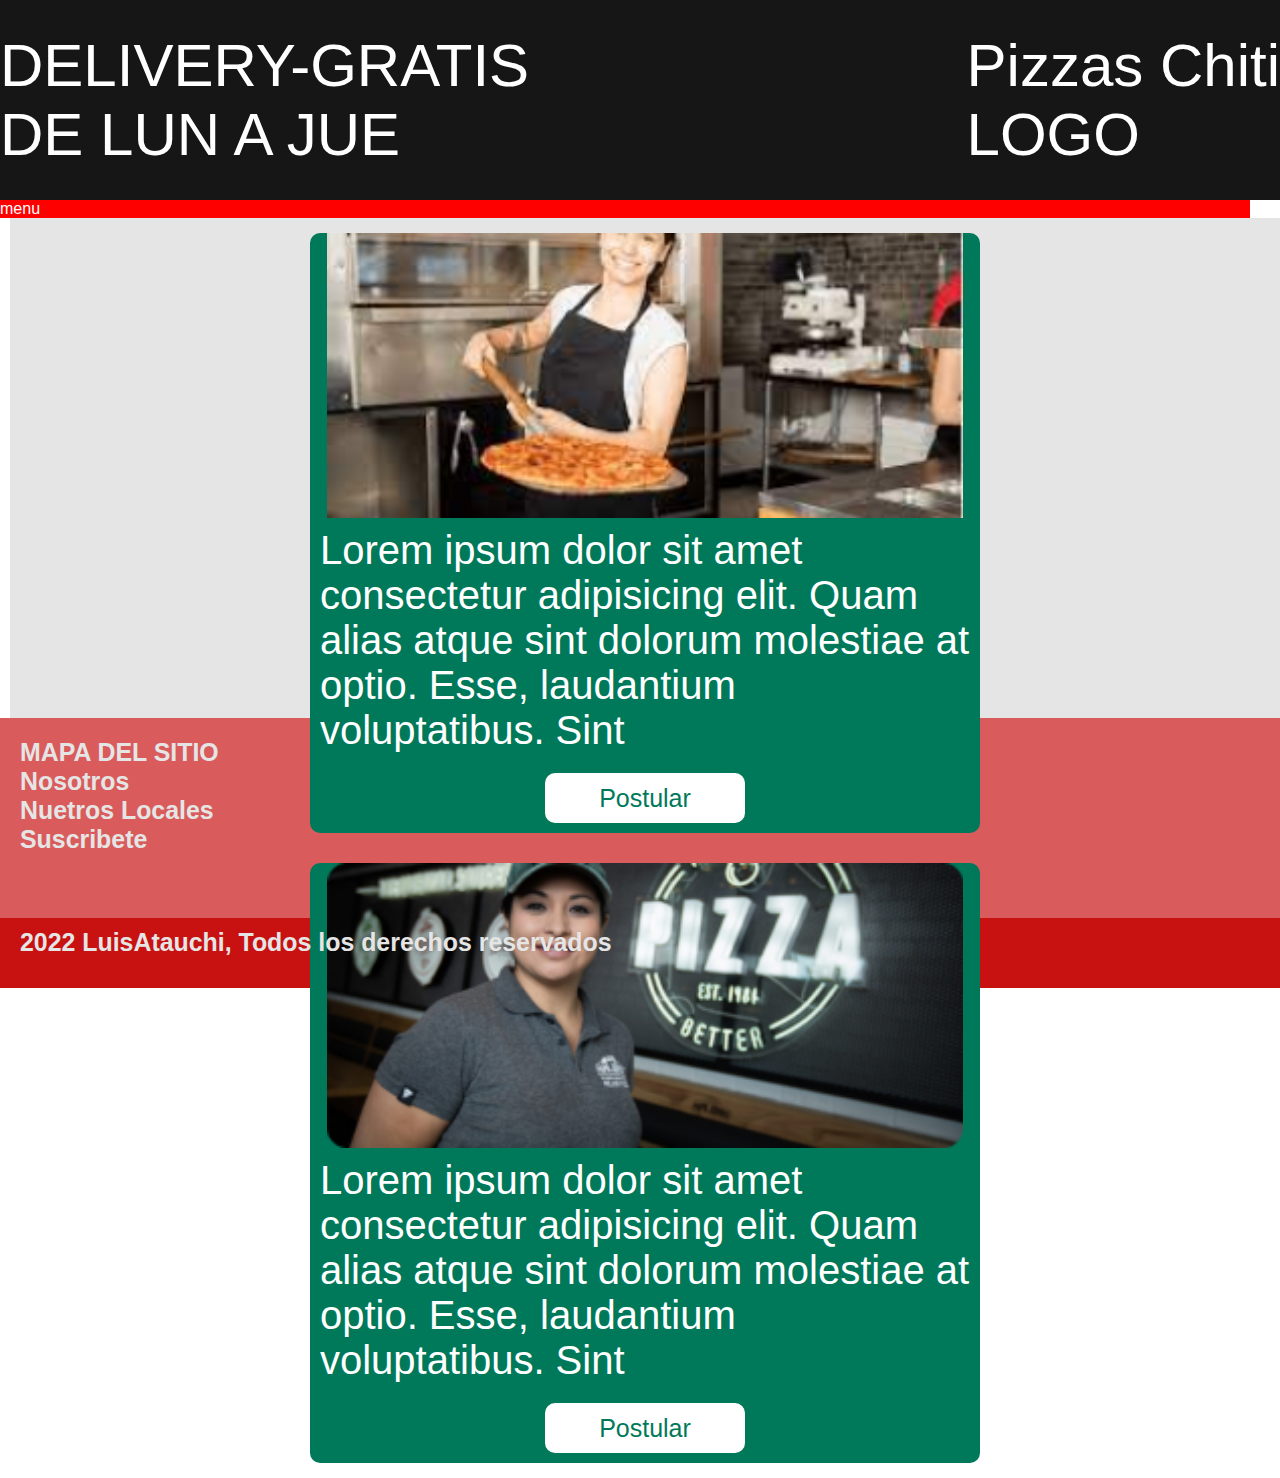
<file: pages/trabaja.html>
<!DOCTYPE html>
<html lang="en">
<head>
    <meta charset="UTF-8">
    <meta http-equiv="X-UA-Compatible" content="IE=edge">
    <meta name="viewport" content="width=device-width, initial-scale=1.0">
    <link rel="stylesheet" href="../assets/css/style.css">
    <title>PIZZA CHITI</title>
</head>
<body>
    
    <header>
        <div class="anuncio">
            <div>
                <p class="p_delivery">DELIVERY-GRATIS</p>
                <p class="p_fecha">DE LUN A JUE</p>
            </div>
            <div>
                <p class="p_empresa">Pizzas Chiti</p>
                <p class="p_logo">LOGO</p>
            </div>

        </div> 
        <div class="header__menu">
            <div class="header__menu--profile">
                <p>menu</p>
            </div>
            <div>
                <ul class="estiloLista">
                    <li><a href="../index.html">Inicio</a></li>
                    <li><a href="locales.html">Locales</a></li>
                    <li><a href="trabaja.html">Trabaja con Nosotros</a></li>
                    <li><a href="login.html">Login</a></li>
                    <li><a href="setup.html">Setup</a></li>
                </ul>
            </div>
        </div>
    </header>
    <main>
        <div class="locales">
            <div class="local">
                <img class="img__main" src="../assets/img/image 26.png" alt="">
                <p>Lorem ipsum dolor sit amet consectetur adipisicing elit. Quam alias atque sint dolorum molestiae at optio. Esse, laudantium voluptatibus. Sint </p>
                <form action="">
                    <input class="btn_postula" type="submit" value="Postular">
                </form>
            </div>
            <div class="local">
                <img class="img__main" src="../assets/img/image 27.png" alt="">
                <p>Lorem ipsum dolor sit amet consectetur adipisicing elit. Quam alias atque sint dolorum molestiae at optio. Esse, laudantium voluptatibus. Sint </p>
                <form action="">
                    <input class="btn_postula" type="submit" value="Postular">
                </form>
            </div>
        </div>
    </main>
    <aside>

    </aside>
    <footer>
        <div>
            <div class="footer__name">
                <h5>MAPA DEL SITIO</h5>
                <h5>Nosotros</h5>
                <h5>Nuetros Locales</h5>
                <h5>Suscribete</h5>
            </div>
        </div>
        <div class="footer__name2">
            <h5>2022 LuisAtauchi, Todos los derechos reservados</h5>
        </div>
    </footer>
    
</body>
</html>
</file>
<file: assets/css/style.css>
*{
    margin: 0;
    padding: 0;
    }

a{text-decoration: none;
    color: white;}
.body {
    display: grid;
    grid-template-columns: auto;
    grid-template-rows: auto auto 200px;
    grid-gap:1rem;
    grid-template-areas: "head"  "main" "footer";
    }


.header {
        width: 720;
        background-color: green;
        
    }
.main {
        width: 720;
        background-color: red;

    }
.footer {
        width: 720;
        background-color: yellowgreen;
        
    }


    .anuncio {
        background-color: #161616;
        height: 100px;
        width: auto;
        font-size: 40px;
        color: white;
        display: flex;
        justify-content: space-between;
        align-items: center;
            }
    .header__menu {
        margin-right: 30px;
        background-color: red;
        display: flexbox;
        align-items: center;
            }
    .header__menu ul {
            display: none;
            list-style: none;
            padding: 0px;
            position: absolute;
            width: 100px;
            text-align: right;
            margin: 0px 0px 0px -14px;  }
            
    .header__menu:hover ul, ul:hover {
            display: block;
        }
    .header__menu li {
    background-color: red;
            }
    .header__menu li a {
    color: white;
    text-decoration: none;
        }
    .header__menu li a:hover {
    text-decoration: underline;
    }
    .header__menu--profile {
        margin-right: 8px;
        display: flex;
    }

    .header__menu--profile img {
                margin-right: 8px;
                width: 40px;
            }

    .header__menu--profile p {
        margin-right: 0px;
        color: white;
            }    
    
    nav {
        font-size: 40px;
        background-color: #C81111;
        height: 100px;
        width: 710;
        position: sticky;
        top: 0;
        z-index: 5;
        }
    
        .slider-fame {
            overflow: hidden;
            height: 400px;
            width: 600px;
        
        }
        
        
        @-webkit-keyframes slide_animation{
            0% {left:0px;}
            10%{left:0px;}
            20%{left:1200px;}
            30%{left:1200px;}
            40%{left:2400px;}
            50%{left:2400px;}
            60%{left:1200px;}
            70%{left:1200px;}
            80%{left:0px;}
            90%{left:0px;}
            100%{left:0px;}
        }
        
        .slide-images{
            width: 600px;
            height: 400px;
            margin:  0 0 0 -100px;
            position: relative;
            -webkit-animation-name: slide_animation;
            -webkit-animation-duration: 25s;
            -webkit-animation-iteration-count: infinite;
            -webkit-animation-play-state: running;
        }
        
        .img-container{
            height: 400px;
            width: 600px;
            position: relative;
            float: left;
        }

        .header__img {
            width: 600px;
            height: 400px;
        }


        main {
            background-color: #E5E5E5;
            margin-left: 10px;
        
        }
        
        main p {
            color: white;
            font-size: 40px;
            display: flex;
            align-items: center;
        }
        
        .estiloLista_promociones{
            border-radius: 20px;
            height: 60px;
            font-size: 45px;
            padding: 5px;
            background-color: #00795B;
            color: white;
        }
        
        section {
            margin: 10px 0px;
            display: flex;
            flex-wrap: wrap;
            justify-content: space-around;
        } 
        
        
        .item {
            background-color: #00795B;
            border-radius: 20px;
            margin: 10px;
            height: 300px;
            width: 496px;
        
        }
        
        .item__img{
            border-radius: 10px;
            width: 100%;
        }
        
        section h4{
            font-size: 20px;
            color: white;
        }
        
        .container_input{
            display: flex;
            flex-wrap: wrap;
            justify-content: space-around;
            margin: 10px;
        
        }
        
        .input{
            border: none;
            background-color: white;
            color: #00795B;
            font-size: 15px;
            height: 25px;
            border-radius: 10px;
        
        }

        .footer__name {
            background-color: #c81111b0;
            height: 160px;
            padding: 20px 20px;
            font-size: 30px;
            color: #E5E5E5;
        }
        
        
        
        .footer__name2 {
            height: 20px;
            background-color: #C81111;
            color: #E5E5E5;
            height: 50px;
            font-size: 25px;
            padding: 10px 20px;
        }

        .main_login{
            height: 500px;
            display: flex;
            flex-wrap: wrap;
            justify-content: space-around;
        }
        .titulo {
            width: 300px;
            margin: 20px;
            text-align: center;
            font-size: 30px;
            
        }
        
        .registro_sesion {
            width: 300px;
            display: flex;
            flex-direction: column;
            justify-content: space-around;
            /* padding: 20px; */
        
        }
        
        .input{
            height: 25px;
            background-color: #D9D9D9;
            border: none;
        
        }
        
        .input_label{
            font-size: 20px;
        
        }
        
        input_label2{
            font-size: 20px;
            text-align: center;
        }
        
        .btn_iniciar_sesion{
            height: 50px;
            width: 200px;
            border-radius: 10px;
            background-color: #00795B;
            color: white;
            border: none;
            font-size: 20px;
            margin: 0 50px 0 50px;
        
        }
        
        .btn_Registrate{
            width: 200px;
            height: 50px;
            border-radius: 10px;
            background-color: white;
            border: solid #00795B 4px;
            color: #00795B;
            font-size: 20px;
            margin: 0 50px 0 50px;
        }

        .locales {
            margin: 0px 10px 0 10px;
            display: flex;
            flex-wrap: wrap;
            justify-content: space-around;
        }                               
                        
        .local {
            height: 600px;
            width: 670.188px;
            margin: 15px;
            background-color: #00795B;
            border-radius: 10px;
            display: flex;
            flex-direction: column;
            align-items: center;
        
        }
        .img__main {
            height: 300px;
            
        }            
        
        .local p {
            color: white;
            padding: 10px;
        }
        
        
        .btn_postula{
            height: 50px;
            width: 200px;
            border-radius: 10px;
            background-color: white;
            color: #00795B;
            border: none;
            font-size: 25px;
            margin: 10px;
        }


        .titulo_setup {
            margin: 20px;
            text-align: center;
            font-size: 25px;
            
        }
                        
        .registro_preguntas{
            height: 300px;
            border: solid black 2px;
            margin: 20px;
            padding: 10px;
            display: flex;
            flex-wrap: wrap;
            justify-content: space-around;
        
        }
        
        .preguntas {
            width: 50%;
            display: flex;
            flex-direction: column;
            justify-content: space-around;
            /* padding: 20px; */
        
        }
        
        .preguntas_1 {
        height: 60px;
        width: 100%;
        margin-bottom: 10px;
        display: flex;
        flex-direction: column;
        justify-content: space-around;
        
        }
        
        .input{
            background-color: #E5E5E5;
            border: none;
            width: 90%;
            height: 35%;
        }
        
        .validador {
            height: 80px;
            margin: 20px;
            padding: 10px;
            display: flex;
            flex-direction: column;
            justify-content: space-between;
        }
        
        .validador_checkbox {
            display: flex;
            flex-direction: row;
            justify-content: center;
        }
        
        label{
            padding: 5px;
            font-size: 22px;
        }
        .checkbox{
            margin: 10px;
        }
        .validador_summit{
            display: flex;
            flex-direction: row;
            justify-content: center;
        }
        
        .checkbox_cuenta {
            height: 50px;
            width: 200px;
            border-radius: 10px;
            background-color: #00795B;
            color: white;
            border: none;
            font-size: 20px;
        }

        @media only screen and (min-width: 768px) {
            *{
    margin: 0;
    padding: 0;
}


body {

    font-family: 'Muli', sans-serif;
    }
.anuncio {
    background-color: #161616;
    height: 200px;
    width: 710;
    font-size: 60px;
    color: white;
    display: flex;
    justify-content: space-between;
    align-items: center;
        }
    
    a{text-decoration: none;
        color: white;}

nav {
    font-size: 40px;
    background-color: #C81111;
    height: 100px;
    width: 710;
    color: white;
    }


.estiloLista {
    color: white;
    display: flex;
    justify-content: space-between;
    align-items: center;
        }

.estiloLista li {
    list-style-type: none;
    display: inline;
    margin: 20px 20px 20px 20px; 

                }

main {
    height: 500px;
    display: flex;
    flex-wrap: wrap;
    justify-content: space-around;
}
                

.titulo {
    width: 300px;
    margin: 20px;
    text-align: center;
    font-size: 30px;
    
}

.registro_sesion {
    width: 300px;
    display: flex;
    flex-direction: column;
    justify-content: space-around;
    /* padding: 20px; */

}

.input{
    height: 25px;
    background-color: #D9D9D9;
    border: none;

}

.input_label{
    font-size: 20px;

}

input_label2{
    font-size: 20px;
    text-align: center;
}

.btn_iniciar_sesion{
    height: 50px;
    width: 200px;
    border-radius: 10px;
    background-color: #00795B;
    color: white;
    border: none;
    font-size: 20px;
    margin: 0 50px 0 50px;

}

.btn_Registrate{
    width: 200px;
    height: 50px;
    border-radius: 10px;
    background-color: white;
    border: solid #00795B 4px;
    color: #00795B;
    font-size: 20px;
    margin: 0 50px 0 50px;
}


.footer__name {
    background-color: #c81111b0;
    height: 160px;
    padding: 20px 20px;
    font-size: 30px;
    color: #E5E5E5;
}



.footer__name2 {
    height: 20px;
    background-color: #C81111;
    color: #E5E5E5;
    height: 50px;
    font-size: 30px;
    padding: 10px 20px;
}
            } 

@media only screen and (min-width: 768px) {
    *{
        margin: 0;
        padding: 0;
    }
    
    body {
    
        font-family: 'Muli', sans-serif;
        }
    
        a{text-decoration: none;
            color: white;}
    
    .anuncio {
        background-color: #161616;
        height: 200px;
        width: 710;
        font-size: 60px;
        color: white;
        display: flex;
        justify-content: space-between;
        align-items: center;
            }
    
    
    
    nav {
        font-size: 40px;
        background-color: #C81111;
        height: 100px;
        width: 710;
        position: sticky;
        top: 0;
        z-index: 5;
        }
    
    .div_navegacion{    
            font-size: 40px;
            background-color: white;
            height: 100px;
            width: 710;
    
        
        }
    
    .div_navegacion a{
        color: black;
    }
    
    .estiloLista {
        color: white;
        display: flex;
        justify-content: space-between;
        align-items: center;
            }
    
    .estiloLista li {
        list-style-type: none;
        display: inline;
        margin: 20px 20px 20px 20px; 
    
                    }
    .header__img {
        width: 720;
        height: 600px;
        margin-top: 10px;
        margin-left: 10px;
    }
    
    
    main {
        width: 720;
        background-color: #E5E5E5;
        margin-left: 10px;
    
    }
    
    main p {
        color: #161616;
        font-size: 40px;
        display: flex;
        align-items: center;
    }
    
    .estiloLista_promociones{
        border-radius: 20px;
        height: 60px;
        font-size: 45px;
        padding: 5px;
        background-color: #00795B;
        color: white;
    }
    
    section {
        margin: 10px 0px;
        display: flex;
        flex-wrap: wrap;
        justify-content: space-around;
    } 
    
    
    .item {
        background-color: #00795B;
        border-radius: 20px;
        margin: 10px;
        height: 300px;
        width: 496px;
    
    }
    
    .item__img{
        border-radius: 10px;
        width: 100%;
    }
    
    section h4{
        font-size: 20px;
        color: white;
    }
    
    .container_input{
        display: flex;
        flex-wrap: wrap;
        justify-content: space-around;
        margin: 10px;
    
    }
    
    .input{
        border: none;
        background-color: white;
        color: #00795B;
        font-size: 15px;
        height: 25px;
        border-radius: 10px;
    
    }
    
    .footer__name {
        background-color: #c81111b0;
        height: 160px;
        padding: 20px 20px;
        font-size: 30px;
        color: #E5E5E5;
    }
    
    
    
    .footer__name2 {
        height: 20px;
        background-color: #C81111;
        color: #E5E5E5;
        height: 50px;
        font-size: 30px;
        padding: 10px 20px;
    }

                }
</file>
